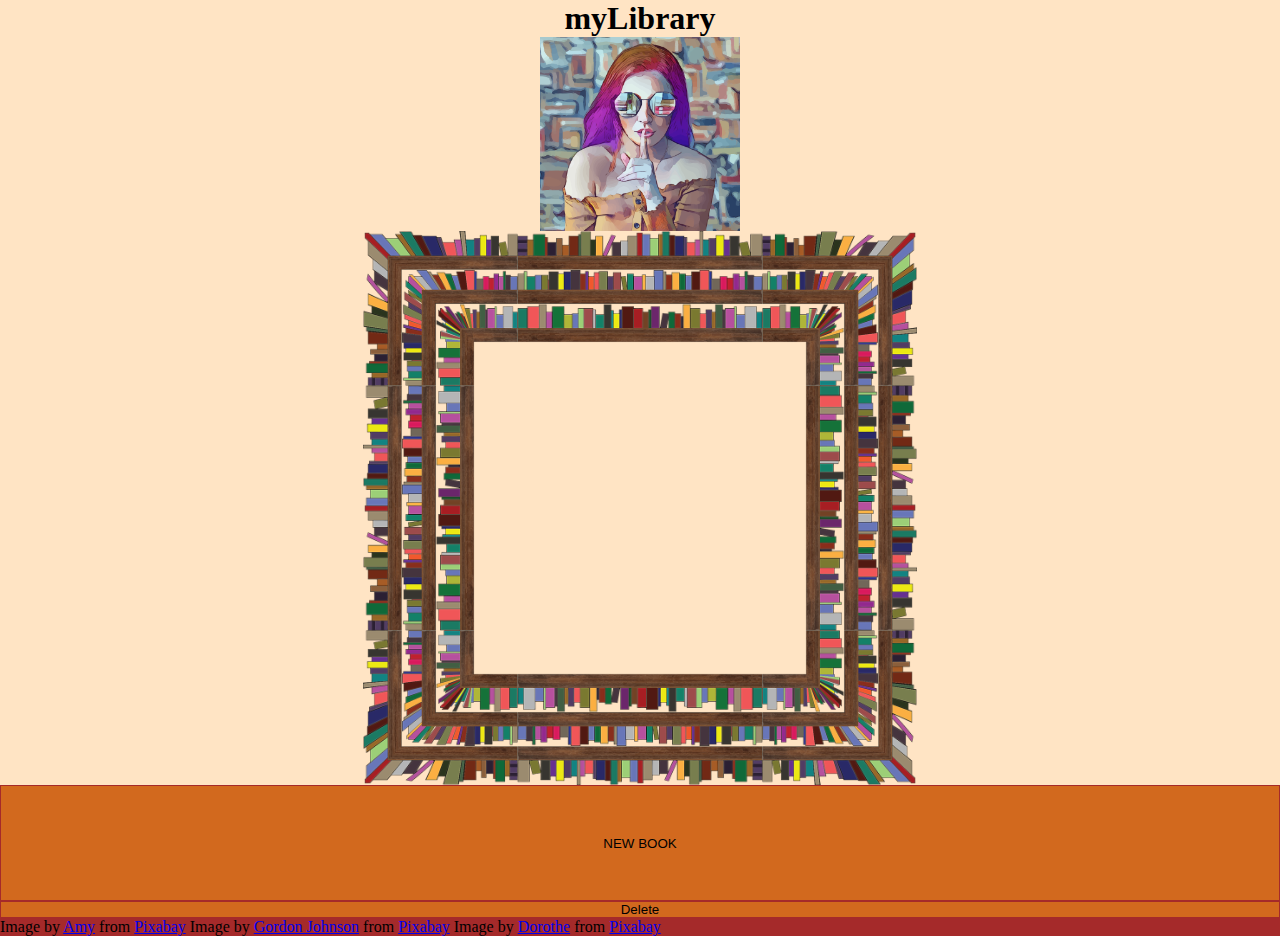
<file: index.html>
<!DOCTYPE html>
<html lang="en">
<head>
    <meta charset="UTF-8">
    <meta http-equiv="X-UA-Compatible" content="IE=edge">
    <meta name="viewport" content="width=device-width, initial-scale=1.0">
    <title>Library</title>
    <link rel="stylesheet" href="library.css">
</head>
<body>
    <header class="header">
        <h1>myLibrary</h1>
        <img src="img/librarian.png">
    </header>
    <div class="main">
        <div class="cards">
        </div>
    </div>
    <button class="new-book" onclick="showForm()">NEW BOOK</button>
    <button type="button">Delete</button>
    <div class="book-cards">
        <form class="form" id="form" method="post">
            <label>Title:
                <input type="text" name="title" id="title" />
            </label>
            <label>Author:
                <input type="text" name="author" id="author" />
            </label>
            <label>Number of Pages:
                <input type="number" name="pages" id="pages" />
            </label>
            <label class="switch">
                <input type="checkbox">
                <span class="slider round"></span>
                <p>Read?</p>
            </label>
            <button type="submit" id="submit-form">Submit</button>
        </form>
    </div>
        <footer class="footer">
            Image by <a href="https://pixabay.com/users/prettysleepy-2973588/?utm_source=link-attribution&amp;utm_medium=referral&amp;utm_campaign=image&amp;utm_content=5203251">Amy</a> from <a href="https://pixabay.com//?utm_source=link-attribution&amp;utm_medium=referral&amp;utm_campaign=image&amp;utm_content=5203251">Pixabay</a>
Image by <a href="https://pixabay.com/users/gdj-1086657/?utm_source=link-attribution&amp;utm_medium=referral&amp;utm_campaign=image&amp;utm_content=1751335">Gordon Johnson</a> from <a href="https://pixabay.com//?utm_source=link-attribution&amp;utm_medium=referral&amp;utm_campaign=image&amp;utm_content=1751335">Pixabay</a>
Image by <a href="https://pixabay.com/users/darkmoon_art-1664300/?utm_source=link-attribution&amp;utm_medium=referral&amp;utm_campaign=image&amp;utm_content=3057902">Dorothe</a> from <a href="https://pixabay.com//?utm_source=link-attribution&amp;utm_medium=referral&amp;utm_campaign=image&amp;utm_content=3057902">Pixabay</a>
        </footer>
    <script src="library.js"></script>
</body>
</html>
</file>
<file: library.css>
* {
    margin: 0;
    padding: 0;
}

body {
    display: grid;
    grid-template-columns: 1fr;
    grid-template-rows: .5fr 2.4fr .5fr;
    height: 100%;
    background-color: bisque;
}

img {
    height: 194px;
    width: 200px;
}

p {
    margin-top: 15px;
    margin-left: 10px;
}

body > button {
    background-color: chocolate;
    border: .1px solid brown;
}

.header {
    display: flex;
    flex-direction: column;
    align-items: center;
}

.main {
    background-image: url("img/shelves.png");
    background-repeat: no-repeat;
    background-position-x: center;
    background-size: contain;
    height: 100%;
}

.form {
    display: flex;
    flex-direction: column;
    align-items: start;
    background-image: url("img/book.png");
    background-repeat: no-repeat;
    background-size: 500px;
    color: white;
    height: 200px;
    width: 500px;
    padding-left: 15px;
    justify-content: space-evenly;
}

.switch {
    position: relative;
    display: inline-block;
    width: 60px;
    height: 35px;
}

.switch input {
    opacity: 0;
    width: 0;
    height: 0;
}

.slider {
    position: absolute;
    cursor: pointer;
    top: 0;
    left: 0;
    right: 0;
    bottom: 0;
    background-color: red;
    transition: .4s;
}

.slider:before {
    position: absolute;
    content: "";
    height: 26px;
    width: 26px;
    left: 4px;
    bottom: 4px;
    background-color: white;
    transition: .4s;
}

input:checked + .slider {
    background-color: green;
}

input:focused + .slider {
    box-shadow: 0 0 1px gray;
}

input:checked + .slider:before {
    transform: translateX(26px);
}

.slider.round {
    border-radius: 34px;
}

.slider.round:before {
    border-radius: 50%;
}

.book-card {
    background-image: url("img/book.png");
    background-repeat: no-repeat;
    background-size: 200px;
    position: relative;
    height: 100px;
    width: 100px;
    top: 40%;
    left: 43%;
    color: white;
}

 .book-cards {
    display: none;
    position: absolute;
    top: 38%;
    left: 37%;
}

.cards {
    display: flex;
    margin-top: 10%;
}

.footer {
    background-color: brown;
}
</file>
